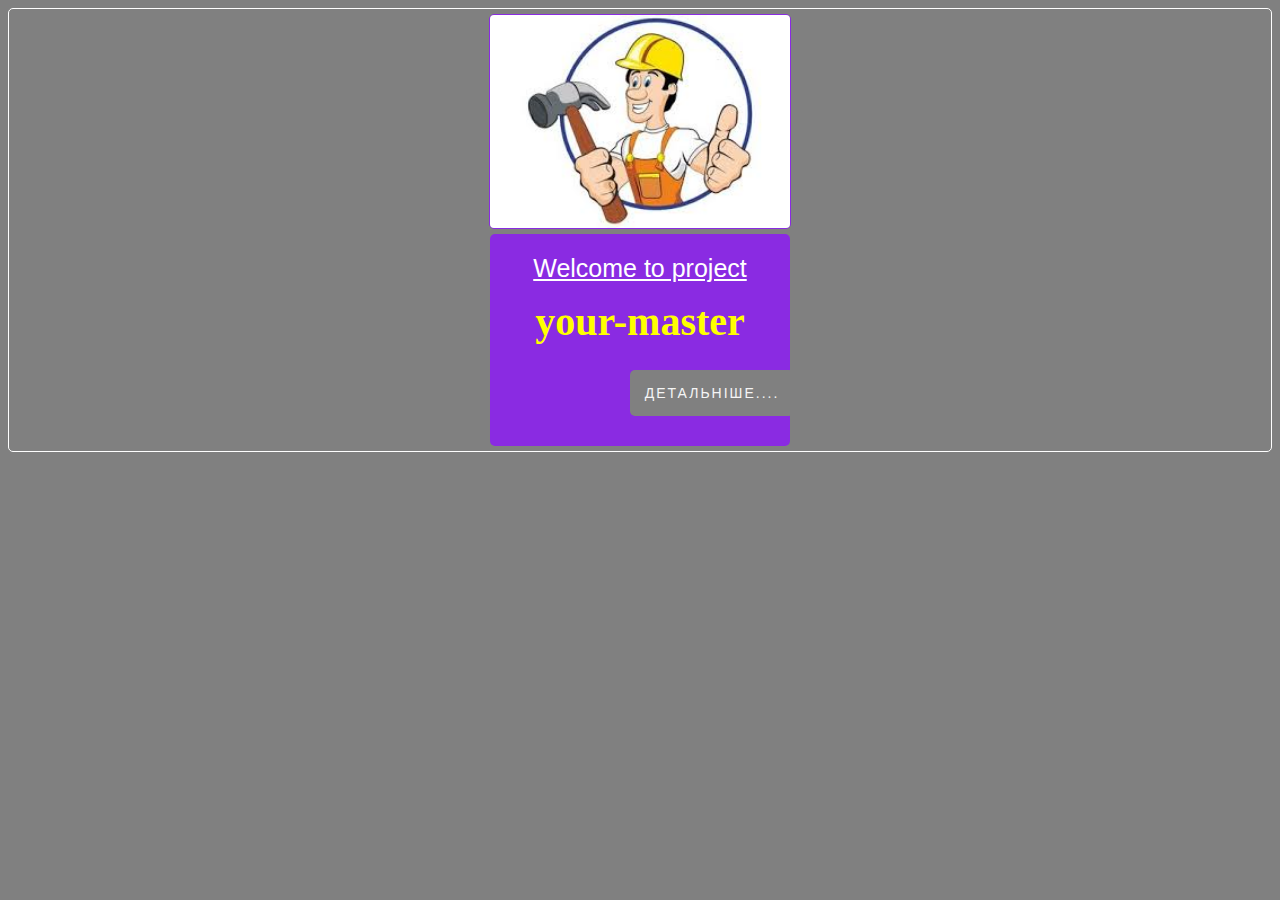
<file: index.html>
<!DOCTYPE html>
<html lang="en">
<head>
    <meta charset="UTF-8">
    <meta http-equiv="X-UA-Compatible" content="IE=edge">
    <meta name="viewport" content="width=device-width, initial-scale=1.0">
    
     <link rel="stylesheet" href="./styles.css">
     <!-- syles.css -->
    <title>your-master</title>
    
</head>
    
  

    
    

<body>
    <div class="total-box">
  <div class="img_box--Oun">
        
        <img src="./images/images.jfif" alt="img-Oun" class="img-Oun">
        <div class="img_box--Oun-Link">
        
        <a href="./clobal-content.html" class="Master_link--Oun">Welcome to project </a>
        <a href="./clobal-content.html" class="Master_link--Two">your-master</a>
        
        <div class="link-box">
<a href="./clobal-content.html" class="Master_link--Chree">Детальніше....</a>
        </div>
        <!-- <span  class="Master_link--Two">your-master</span> -->
    </div>
    </div>
    </div>
    
</body>
</html>
</file>
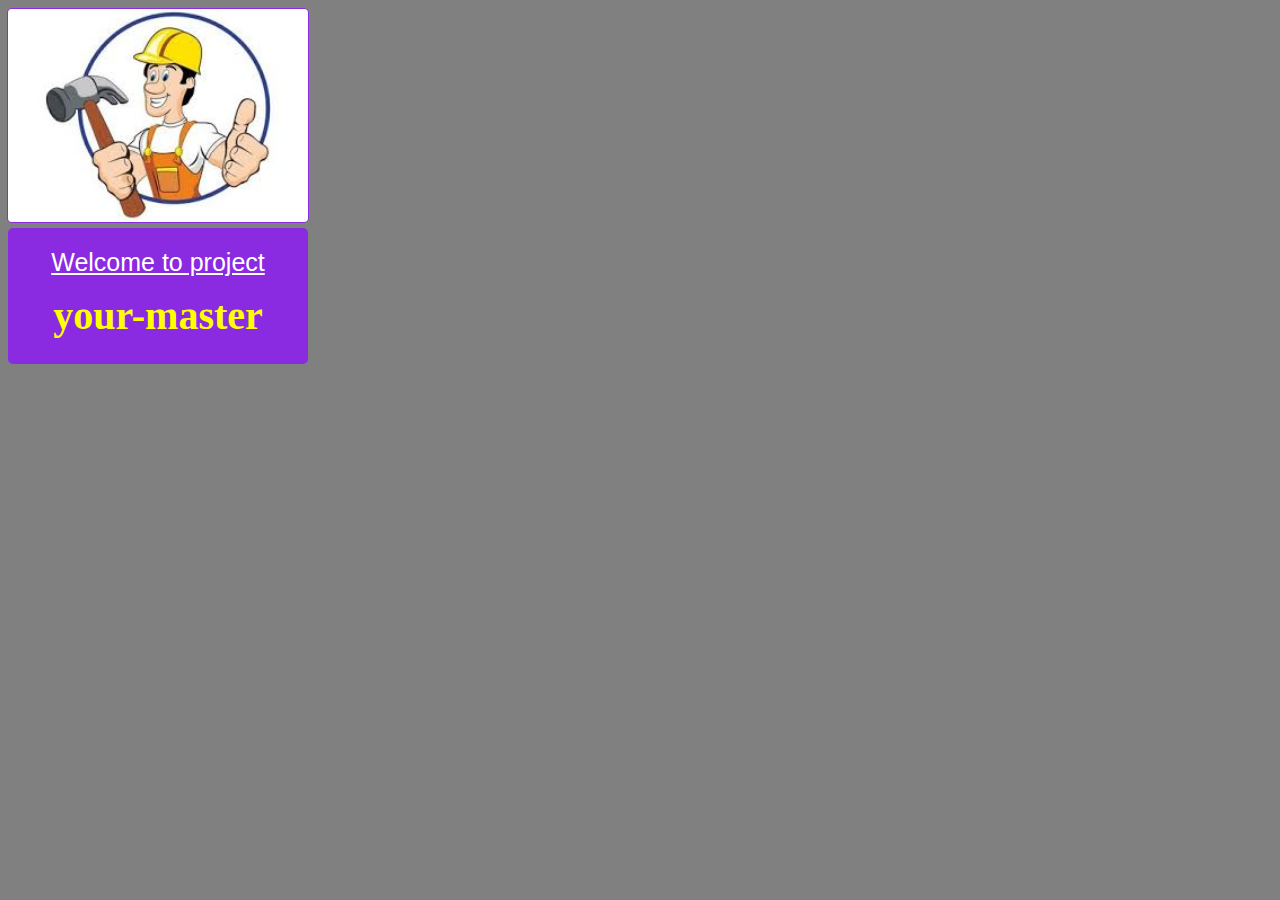
<file: 0-0-index.html>
<!DOCTYPE html>
<html lang="en">
<head>
    <meta charset="UTF-8">
    <meta http-equiv="X-UA-Compatible" content="IE=edge">
    <meta name="viewport" content="width=device-width, initial-scale=1.0">
    
     <link rel="stylesheet" href="./styles.css">
     <!-- syles.css -->
    <title>your-master</title>
    
    <div class="img_box--Oun">
        
        <img src="./images/images.jfif" alt="img-Oun" class="img-Oun">
        <div class="img_box--Oun-Link">
        
        <a href="./1-index.html" class="Master_link--Oun">Welcome to project </a>
        <a href="./1-index.html" class="Master_link--Two">your-master</a>
        <!-- <span  class="Master_link--Two">your-master</span> -->
    </div>
    </div>

    
    
</head>
<body>

    
</body>
</html>
</file>
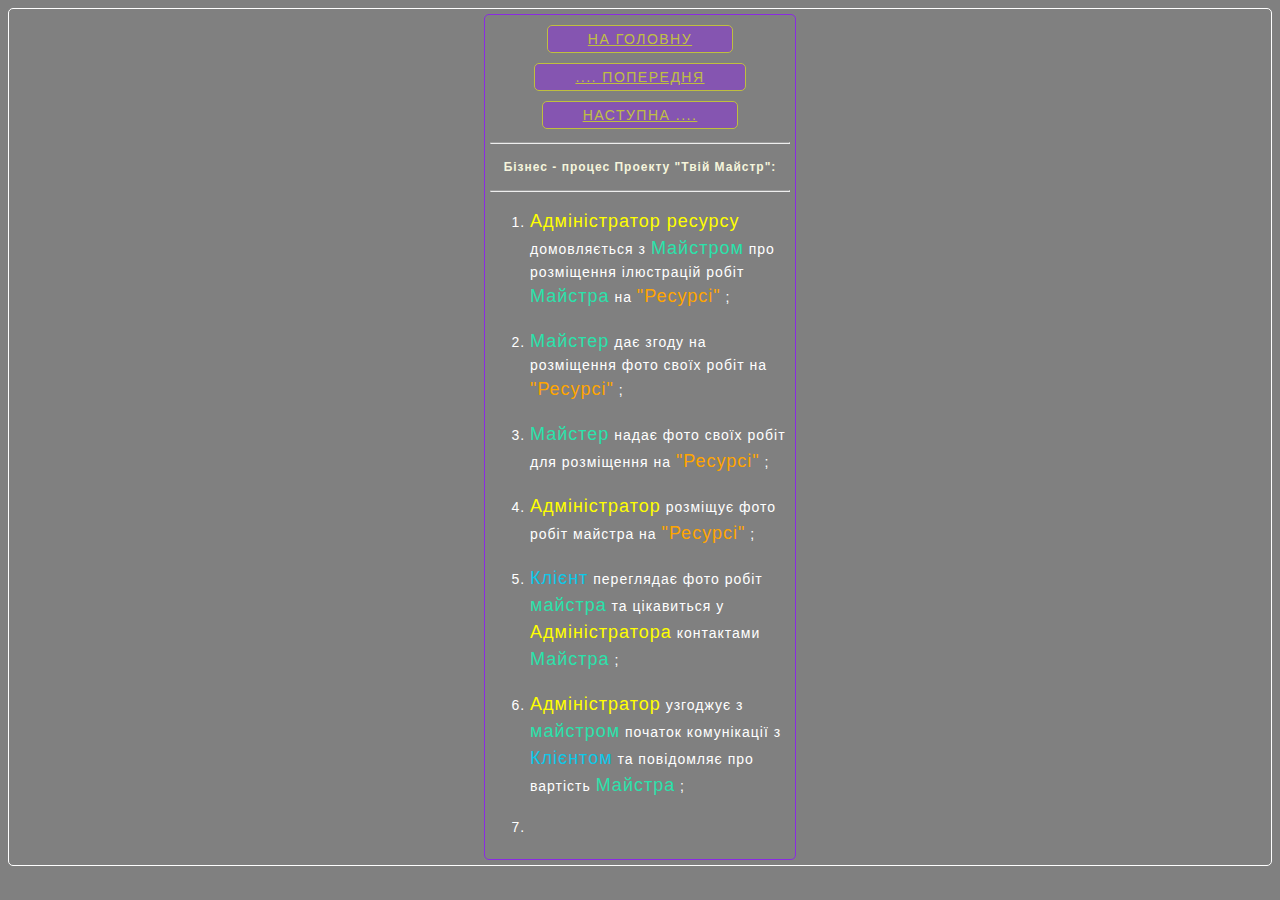
<file: 2-index.html>
<!DOCTYPE html>
<html lang="en">
<head>
    <meta charset="UTF-8">
    <meta http-equiv="X-UA-Compatible" content="IE=edge">
    <meta name="viewport" content="width=device-width, initial-scale=1.0">
    
     <link rel="stylesheet" href="./styles.css">
     <!-- syles.css -->
    <title>business-process</title>
    
   
    </head>
<body>
  
  <div class="total-box">  
 <div class="container">

    <div class="nav">
    
        <a href="./index.html" class="mater-link--three">На головну</a>
        <a href="./1-index.html" class="mater-link--three">.... попередня</a>
        <a href="./index.html" class="mater-link--three">наступна ....</a>

    </div>
<hr>
    <div class="container-title">
    <h1 class="master-title">Бізнес - процес Проекту "Твій Майстр":</h1>
    </div>
    <hr>
    <!-- <h1 class="master-title">Проект "Твій Майстр"  має шанси на успішне існування за наступних обставин</h1> -->
    <h2 class="master-title-Two"> </h2>
<ul class="list">

     <li class="list-item">
        <span class="subjectAdmin">Адміністратор ресурсу</span>
         домовляється з 
         <span class="subjectPerformer">Майстром</span> 
         про розміщення ілюстрацій робіт 
         <span class="subjectPerformer">Майстра</span>
         на 
         <span class="resurs">"Ресурсі"</span>
    ;
</li>
<br>
    <li class="list-item">
        <span class="subjectPerformer">Майстер</span>
         дає згоду на розміщення фото своїх робіт на 
         <span class="resurs">"Ресурсі"</span>
    ;
</li>
<br>
<li class="list-item">
        <span class="subjectPerformer">Майстер</span>
         надає  фото своїх робіт для розміщення на 
         <span class="resurs">"Ресурсі"</span>
    ;
</li>
<br>
<li class="list-item">
        <span class="subjectAdmin">Адміністратор</span>
         розміщує фото робіт майстра на 
         <span class="resurs">"Ресурсі"</span>
    ;
</li>
<br>
<li class="list-item">
        <span class="subjectUser">Клієнт</span>
         переглядaє фото робіт 
         <span class="subjectPerformer">майстра</span>
          
         та цікавиться у
         <span class="subjectAdmin">Адміністратора</span>
        контактами
        <span class="subjectPerformer">Майстра</span>
         
    ;
</li>

<br>
<li class="list-item">
        <span class="subjectAdmin">Адміністратор</span>
         узгоджує з  
         <span class="subjectPerformer">майстром</span>
         початок комунікації з
         
         <span class="subjectUser">Клієнтом</span>
        та повідомляє про вартість 
        <span class="subjectPerformer">Майстра</span>
         
    ;
</li>



    

<br>
<li class="list-item"></li>
</ul>    
</div>
</div>
    
    
    



    
</body>
</html>
</file>
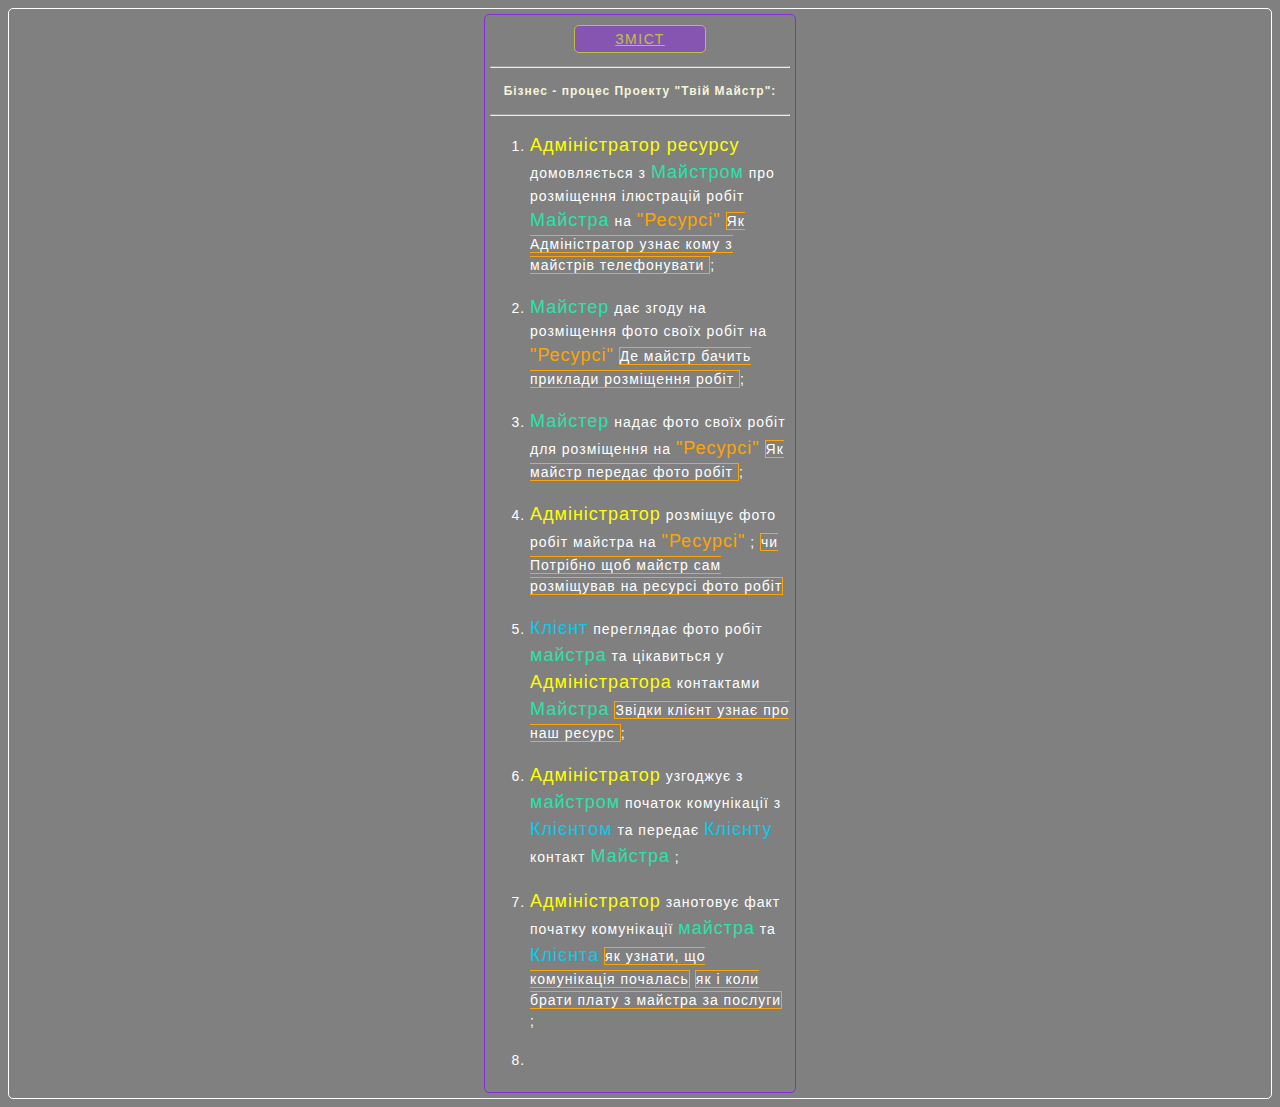
<file: business-process.html>
<!DOCTYPE html>
<html lang="en">
<head>
    <meta charset="UTF-8">
    <meta http-equiv="X-UA-Compatible" content="IE=edge">
    <meta name="viewport" content="width=device-width, initial-scale=1.0">
    
     <link rel="stylesheet" href="./styles.css">
     <!-- syles.css -->
    <title>business-process</title>
    
   
    </head>
<body>
  
  <div class="total-box">  
 <div class="container">

    <div class="nav">
    
        <a href="./clobal-content.html" class="mater-link--three">Зміст</a>
        <!-- <a href="./1-index.html" class="mater-link--three">.... попередня</a> -->
        <!-- <a href="./index.html" class="mater-link--three">наступна ....</a> -->

    </div>
<hr>
    <div class="container-title">
    <h1 class="master-title">Бізнес - процес Проекту "Твій Майстр":</h1>
    </div>
    <hr>
    <!-- <h1 class="master-title">Проект "Твій Майстр"  має шанси на успішне існування за наступних обставин</h1> -->
    <h2 class="master-title-Two"> </h2>
<ul class="list">

     <li class="list-item">
        <span class="subjectAdmin">Адміністратор ресурсу</span>
         домовляється з 
         <span class="subjectPerformer">Майстром</span> 
         про розміщення ілюстрацій робіт 
         <span class="subjectPerformer">Майстра</span>
         на 
         <span class="resurs">"Ресурсі"</span>
          
         <span class="critical--thinking">Як Адміністратор узнає кому з майстрів телефонувати

          </span>
    ;
</li>
<br>
    <li class="list-item">
        <span class="subjectPerformer">Майстер</span>
         дає згоду на розміщення фото своїх робіт на 
         <span class="resurs">"Ресурсі"</span>
         <span class="critical--thinking">Де майстр бачить приклади розміщення робіт

          </span>
    ;
</li>
<br>
<li class="list-item">
        <span class="subjectPerformer">Майстер</span>
         надає  фото своїх робіт для розміщення на 
         <span class="resurs">"Ресурсі"</span>
         <span class="critical--thinking">Як майстр передає фото робіт

          </span>
    ;
</li>
<br>
<li class="list-item">
        <span class="subjectAdmin">Адміністратор</span>
         розміщує фото робіт майстра на 
         <span class="resurs">"Ресурсі"</span>
    ;
    <span class="critical--thinking"> чи Потрібно щоб майстр сам розміщував на  ресурсі фото робіт

          </span>
</li>
<br>
<li class="list-item">
        <span class="subjectUser">Клієнт</span>
         переглядaє фото робіт 
         <span class="subjectPerformer">майстра</span>
          
         та цікавиться у
         <span class="subjectAdmin">Адміністратора</span>
        контактами
        <span class="subjectPerformer">Майстра</span>

        <span class="critical--thinking"> Звідки клієнт узнає про наш ресурс

          </span>
         
    ;
</li>

<br>
<li class="list-item">

        <span class="subjectAdmin">Адміністратор</span>
         узгоджує з  
         <span class="subjectPerformer">майстром</span>
         початок комунікації з
         
         <span class="subjectUser">Клієнтом</span>
        та передає 
        <span class="subjectUser">Клієнту</span>
        контакт
        <span class="subjectPerformer">Майстра</span>
         
    ;
</li>
<br>
<li class="list-item">

        <span class="subjectAdmin">Адміністратор</span>
         занотовує  факт початку комунікації
          <span class="subjectPerformer">майстра</span>
         та
         <span class="subjectUser">Клієнта</span>
       
         <span class="critical--thinking">як узнати, що комунікація почалась</span>
         <span class="critical--thinking">як і коли брати плату з майстра за послуги</span>
    ;
</li>



    

<br>
<li class="list-item"></li>
</ul>    
</div>
</div>
    
    
    



    
</body>
</html>
</file>
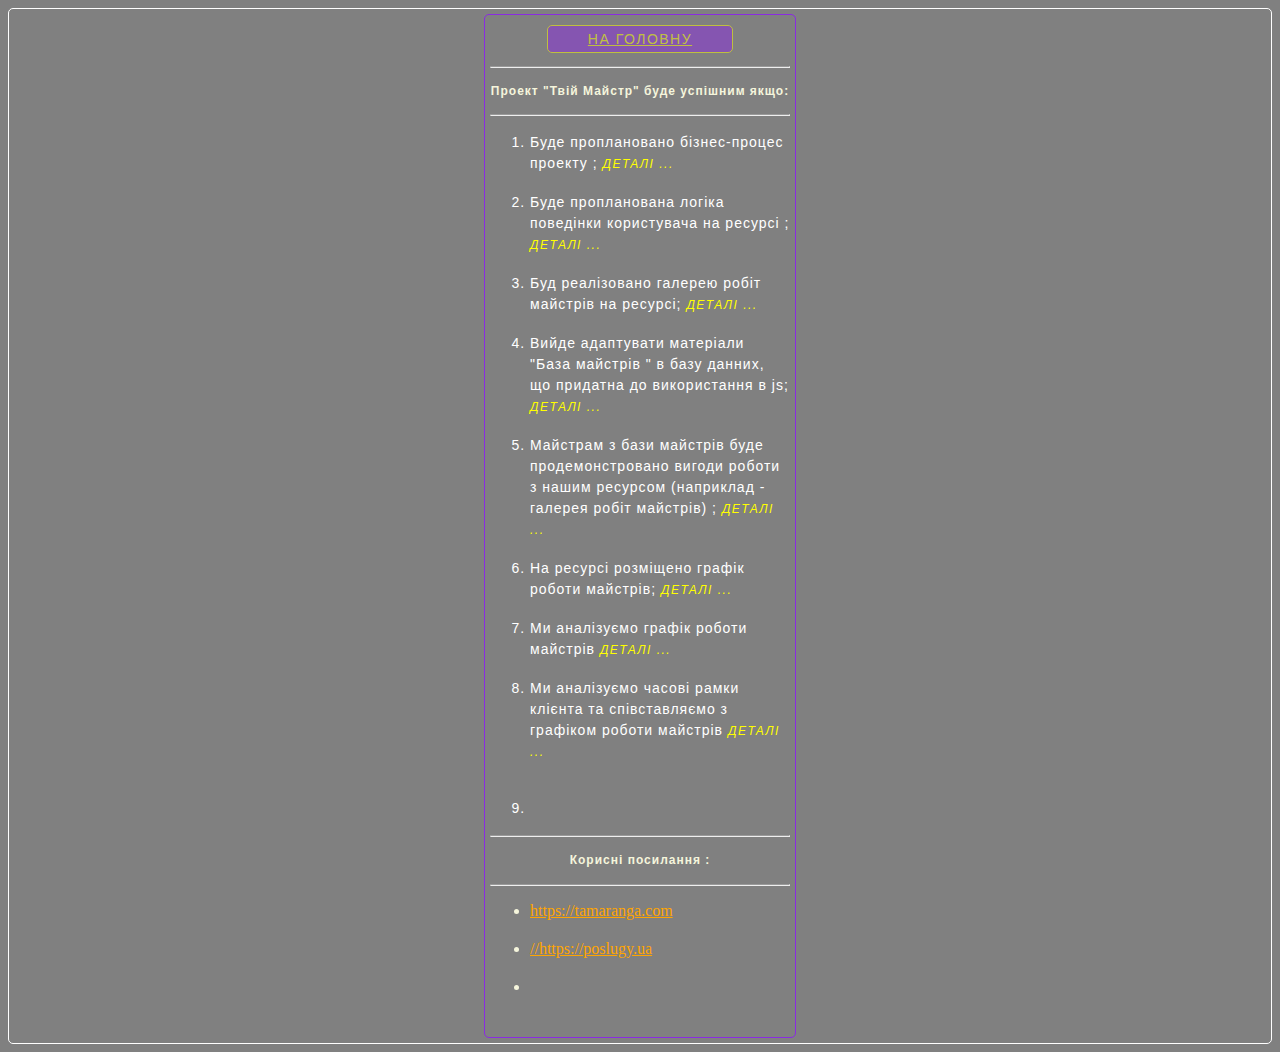
<file: clobal-content.html>
<!DOCTYPE html>
<html lang="en">
<head>
    <meta charset="UTF-8">
    <meta http-equiv="X-UA-Compatible" content="IE=edge">
    <meta name="viewport" content="width=device-width, initial-scale=1.0">
    
     <link rel="stylesheet" href="./styles.css">
     <!-- syles.css -->
    <title>clobal-content</title>
    
   
    </head>
<body>
  
  <div class="total-box">  
 <div class="container">

    <div class="nav">
    
        <a href="./index.html" class="mater-link--three">На головну</a>
        <!-- <a href="./index.html" class="mater-link--three">.... попередня</a> -->
        <!-- <a href="./2-index.html" class="mater-link--three">бізнес-процес ....</a> -->

    </div>
<hr>
    <div class="container-title">
    <h1 class="master-title">Проект "Твій Майстр" буде успішним якщо:</h1>
    </div>
    <hr>
    <!-- <h1 class="master-title">Проект "Твій Майстр"  має шанси на успішне існування за наступних обставин</h1> -->
    <h2 class="master-title-Two"> </h2>
<ul class="list">
    <li class="list-item"> Буде  проплановано бізнес-процес проекту ;
        <a href="business-process.html" class="Master_link--five"> деталі ...</a>
    </li>
<br>
    <li class="list-item">Буде пропланована логіка поведінки користувача на ресурсі ;
        <a href="detaly--.html" class="Master_link--five"> деталі ...</a>
    </li>
<br>

    <li class="list-item">Буд реалізовано галерею робіт майстрів  на ресурсі; 
        <a href="detaly--.html" class="Master_link--five"> деталі ...</a>
    </li>
<br>
    <li class="list-item">Вийде адаптувати матеріали "База майстрів " в базу данних, 
        що придатна до використання в js;
    <a href="detaly--.html" class="Master_link--five"> деталі ...</a></li>
<br>
    <li class="list-item">Майстрам  з бази майстрів буде продемонстровано вигоди 
        роботи з нашим ресурсом (наприклад - галерея робіт майстрів) ;
    <a href="detaly--.html" class="Master_link--five"> деталі ...</a></li>
<br>
 <li class="list-item">На ресурсі розміщено графік роботи майстрів;
    <a href="detaly--.html" class="Master_link--five"> деталі ...</a>
 </li>
<br>
<li class="list-item">Ми аналізуємо графік роботи майстрів
    <a href="detaly--.html" class="Master_link--five"> деталі ...</a>
</li>
<br>
<li class="list-item">Ми аналізуємо часові рамки клієнта та співставляємо з графіком роботи майстрів
    <a href="detaly--.html" class="Master_link--five"> деталі ...</a>
</li>
<br>
    




<br>
<li class="list-item"></li>
</ul>  

<hr>
    <div class="container-title">
    <h1 class="master-title">Корисні посилання :</h1>
    </div>
    <hr>

    <ul>
        <li  class="link-info--list">
            <a target="_blank" class="link-info" 
                href="https://tamaranga.com">
                https://tamaranga.com
            </a>
        </li>
        
        <li class="link-info--list">
            <a   target="_blank" class="link-info"
                href="https://poslugy.ua">
                //https://poslugy.ua
            </a>
        </li>

        <li class="link-info--list">

        </li>
    </ul>




    
    

</div>
</div>
    
    
    



    
</body>
</html>
</file>
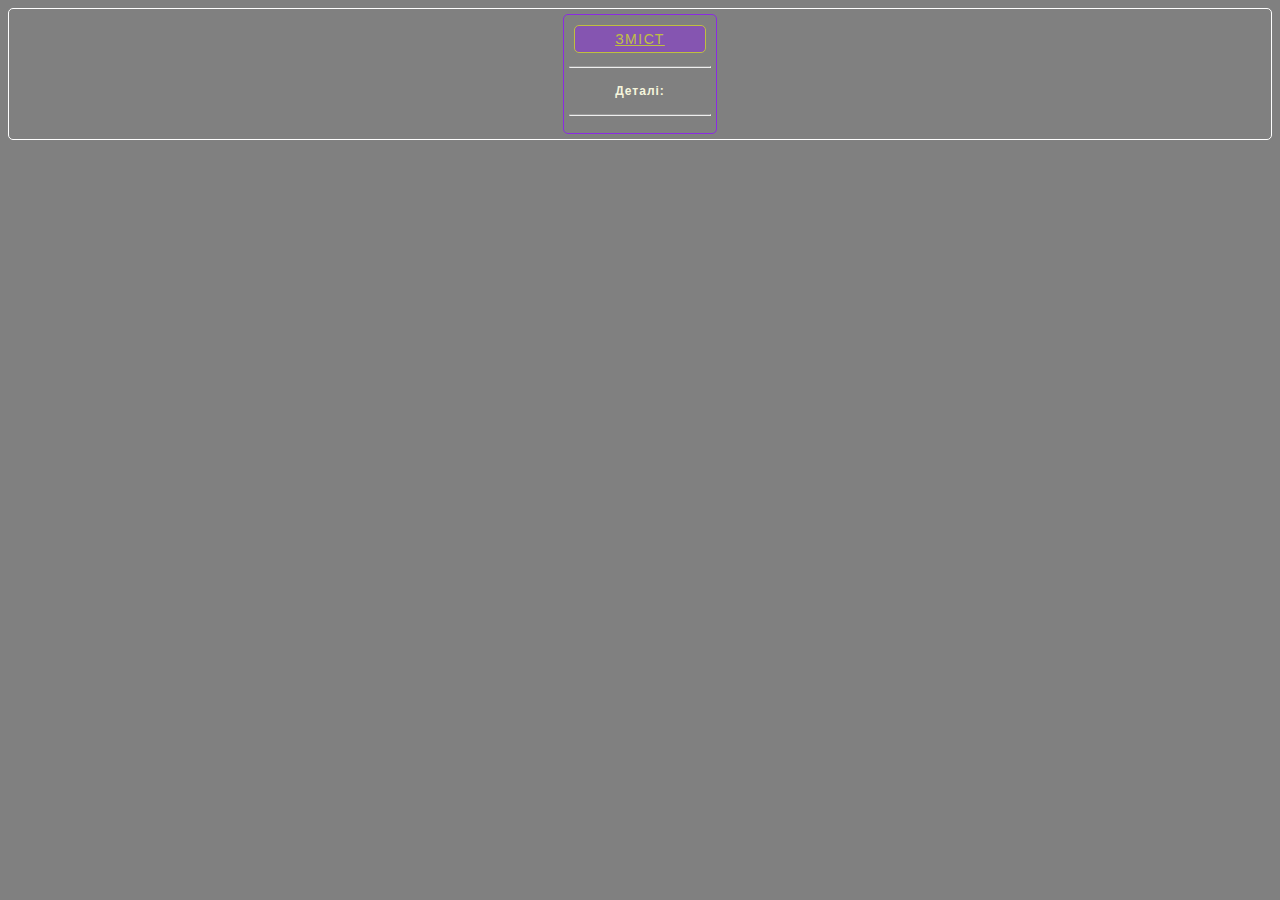
<file: detaly--.html>
<!DOCTYPE html>
<html lang="en">
<head>
    <meta charset="UTF-8">
    <meta http-equiv="X-UA-Compatible" content="IE=edge">
    <meta name="viewport" content="width=device-width, initial-scale=1.0">
    
     <link rel="stylesheet" href="./styles.css">
     <!-- syles.css -->
    <title>clobal-content</title>
    
   
    </head>
<body>
  
  <div class="total-box">  
 <div class="container">

    <div class="nav">
    
        <a href="./clobal-content.html" class="mater-link--three">Зміст</a>
        <!-- <a href="./index.html" class="mater-link--three">.... попередня</a> -->
        <!-- <a href="./2-index.html" class="mater-link--three">бізнес-процес ....</a> -->

    </div>
<hr>
    <div class="container-title">
    <h1 class="master-title">Деталі:</h1>
    </div>
    <hr>
    <!-- <h1 class="master-title">Проект "Твій Майстр"  має шанси на успішне існування за наступних обставин</h1> -->
    <h2 class="master-title-Two"> </h2>
    
</div>
</div>
    
    
    



    
</body>
</html>
</file>
<file: styles.css>
body{
    background-color: gray;
    color: beige;
}
.total-box{
    max-width: 100%;
    max-height: auto;
    padding: 5px;
    display: flex;
    align-items: center;
    justify-content: center;
    border: 1px solid white;
    border-radius: 5px;

}
.img_box--Oun{
    display: flex;
    flex-direction: column;
    align-items: center;
    justify-content: center;



    border-radius: 6px;
    width: 300px;
    height: auto;
}
.img_box--Oun-Link{
    display: flex;
    flex-direction: column;
    align-items: center;
    justify-content: center;

padding-top: 15px;
padding-bottom: 15px;

    width: 300px;
    background-color: blueviolet;

    border-radius: 5px;

}
.link-box{
    display: flex;
    align-items: flex-end;
    justify-content: center;
    /* width: 150px; */
    width: 40%;
    margin-top: 15px;
    padding-left: 48%;
    /* padding-top: 5px; */
    padding-bottom: 15px;
    /* border: 1px solid white; */
}
.img-Oun{
    width: 300px;
    height: auto;
    margin-bottom: 5px;
border: 1px solid blueviolet;
border-radius: 5px;

}
.mater-link--three{
margin: 5px;
/* padding: 5px; */
padding-top: 5px;
padding-bottom: 5px;
padding-left: 40px;
padding-right: 40px;

font-size: 14px;
font-family: sans-serif;
text-transform: uppercase;
letter-spacing: 1.5px;
/* background-color:rgb(37, 120, 245); */
background-color: blueviolet;
opacity: 0.5;
color:yellow;
border-radius: 5px;
border: 1px solid yellow;

}
.Master_link--Oun{
    /* text-decoration: none; */
    padding-top: 5px;
    color:white;
    font-size: 25px;
    font-weight: 500;
    font-family:'Lucida Sans', 'Lucida Sans Regular', 'Lucida Grande', 'Lucida Sans Unicode', Geneva, Verdana, sans-serif;

    
}

.Master_link--Two{
    font-size: 40px;
    font-weight: 700;
    padding: 10px;
   margin-top: 5px;
    color:yellow;
    text-decoration: none;
}
.Master_link--Chree{
    background-color: gray;    
    
    color:whitesmoke;
    text-decoration: none;
    padding: 15px;
    
    /* border: 1px solid white; */
    border-radius: 5px;
    font-family:sans-serif;
    text-transform: uppercase;
    font-size: 14px;
    letter-spacing: 2px;


}
.Master_link--five{
    text-decoration: none;
    color:yellow;
    text-shadow: 1px black;
    font-weight: 500;
    letter-spacing: 1.5px;
    font-size: 12px;
    font-style:italic;
    text-transform: uppercase;


}
.link-info{
    color:orange;
}
.master-title{
    
    color:beige;
    font-size: 12px;
    font-family:sans-serif;
    line-height: 1.2;
    letter-spacing:1px;


    
}
.master-title-Two{
    color:white;
    font-size: 14px;
    font-family:sans-serif;

    
}
.container{
padding: 5px;
max-width: 300px;
border: 1px solid blueviolet;
border-radius: 5px;

}
.container-title{
    display: flex;
    align-items: center;
    justify-content:center;

}
.list{
    list-style: number;

}
.list-item{
    color:white;
    font-family: sans-serif;
    font-size: 14px;
    line-height: 1.5;
    letter-spacing: 1px;


}
.nav{
    display: flex;
    align-items: center;
    justify-content: center;
    flex-wrap: wrap;
}
.subjectAdmin{
    color: yellow;
    font-size: 18px;
}
.subjectPerformer{
    color: rgb(43, 226, 171);
    font-size: 18px;
}
.subjectUser{
    color: rgb(13, 200, 233);
    font-size: 18px;
}
.resurs{
color:orange;
font-size: 18px;


}
.link-info--list{
    padding-bottom: 20px;
}
.critical--thinking{

border: 1px solid orange;
}
</file>
